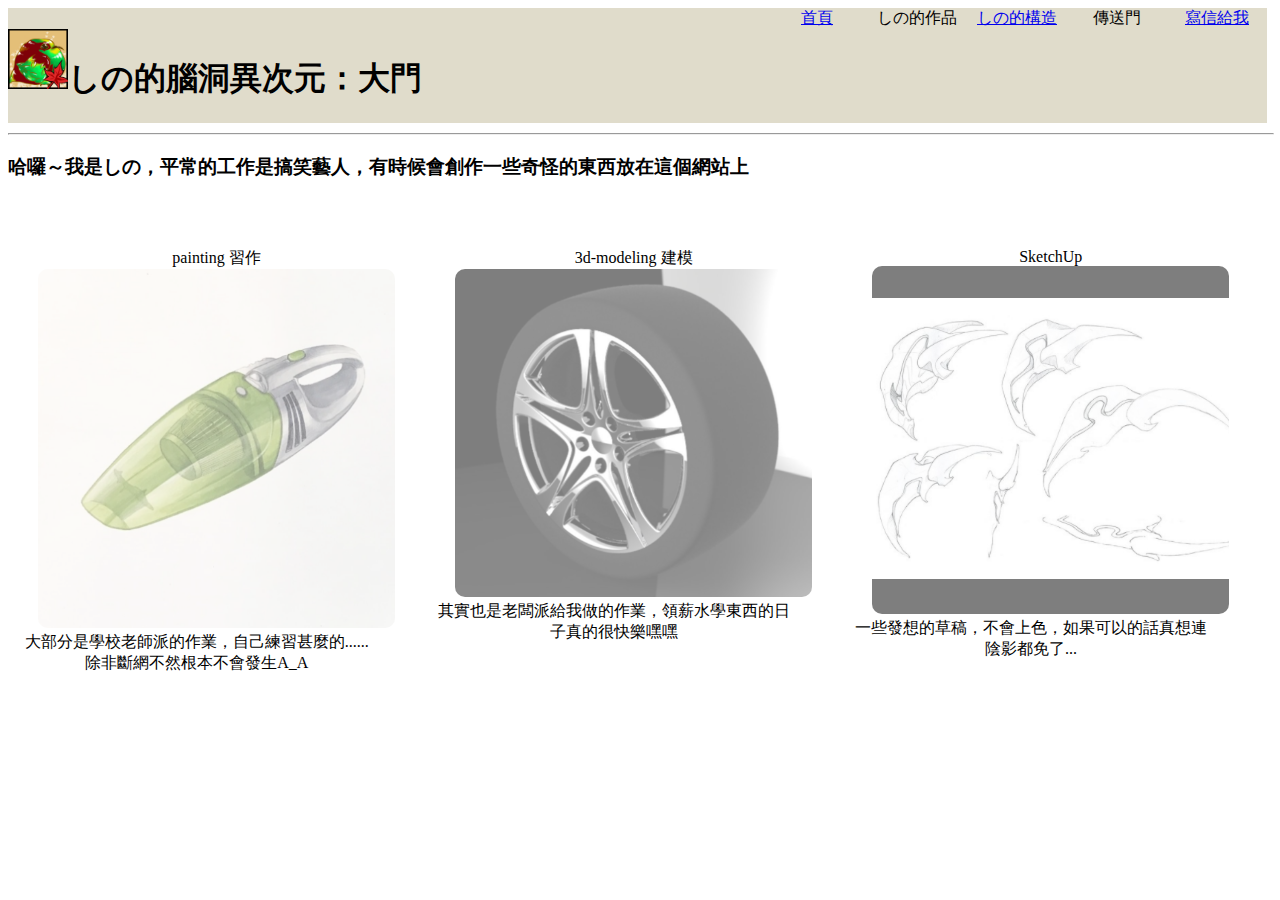
<file: shinonoSite/index.html>
<!DOCTYPE html>
<html lang="en">
<head>
    <meta charset="UTF-8">
    <meta http-equiv="X-UA-Compatible" content="IE=edge">
    <meta name="viewport" content="width=device-width, initial-scale=1.0">
    <title>しの的腦洞異次元：首頁</title>
    <link rel="stylesheet" href="mystyle.css">
</head>
<body>
    <div id="d1">
        <div><h1><img src="logo.gif" Height="60">しの的腦洞異次元：大門</h1></div>

        <div class="c1"><a href="contact.html" >寫信給我</a></div>

        <div class="c1">
            <div class="dropdown-menu">
                <span class="c1" tabindex="0">傳送門</span> <!--JAVA裡面的tab 的順序-->
                <ul>                                        <!--ul是隱藏狀態，span元件被點擊時會收到focus-->
                    <li><a href="links.html">我的最愛</a></li>
                    <li><a href="https://www.plurk.com/tomeru" target="_blank">PLURK</a></li>
                    <li><a href="https://www.instagram.com/bamboo_su231/" target="_blank">Instagram</a></li>
                    <li><a href="https://www.facebook.com/hsiaoyun.su.3" target="_blank">Facebook</a></li>
                    <li><a href="http://www.gavo.t.u-tokyo.ac.jp/ojad/zho/phrasing/index" target="_blank">OJAD</a></li>
                    <li><a href="https://youtu.be/496EHlJQ48A" target="_blank">Youtube</a></li>
                    <li><a href="https://steamcommunity.com/" target="_blank">STEAM</a></li>

                </ul>
            </div>
        </div>

        <div class="c1"><a href="about me.html" >しの的構造</a></div>

        <div class="c1">
            <div class="dropdown-menu">
                <span class="c1" tabindex="0">しの的作品</span> <!--JAVA裡面的tab 的順序-->
                <ul>                                        <!--ul是隱藏狀態，span元件被點擊時會收到focus-->
                    <li><a href="dowork01.html" >painting 習作</a></li>
                    <li><a href="dowork02.html" >3d-modeling 建模</a></li>
                    <li><a href="dowork03.html" >SketchUp 草稿</a></li>
                </ul>
            </div>
        </div>
        
        <div class="c1"><a href="index.html" >首頁</a></div>
    </div>

<br>
<hr>
<!--以下為內文-->

<h3>哈囉～我是しの，平常的工作是搞笑藝人，有時候會創作一些奇怪的東西放在這個網站上</h3>
<div class="indexoutline">
    painting 習作<br>
    <div><a href="dowork01.html" ><img src="images/1-1.png" class="indeximg"></a></div>
    <br>
    <P class="imgtxt">大部分是學校老師派的作業，自己練習甚麼的......除非斷網不然根本不會發生A_A</P>
</div>

<div class="indexoutline">
    3d-modeling 建模<br>
    <div><a href="dowork02.html" ><img src="images/2-4.png" class="indeximg"></a></div>
    <br>
    <p class="imgtxt">其實也是老闆派給我做的作業，領薪水學東西的日子真的很快樂嘿嘿</p>
</div>
<div class="indexoutline">
    SketchUp<br>
    <div><a href="dowork03.html" ><img src="images/3-1.png" class="indeximg"></a></div>
    <br>
    <p class="imgtxt">一些發想的草稿，不會上色，如果可以的話真想連陰影都免了...</p>
</div>

    
</body>
</html>
</file>
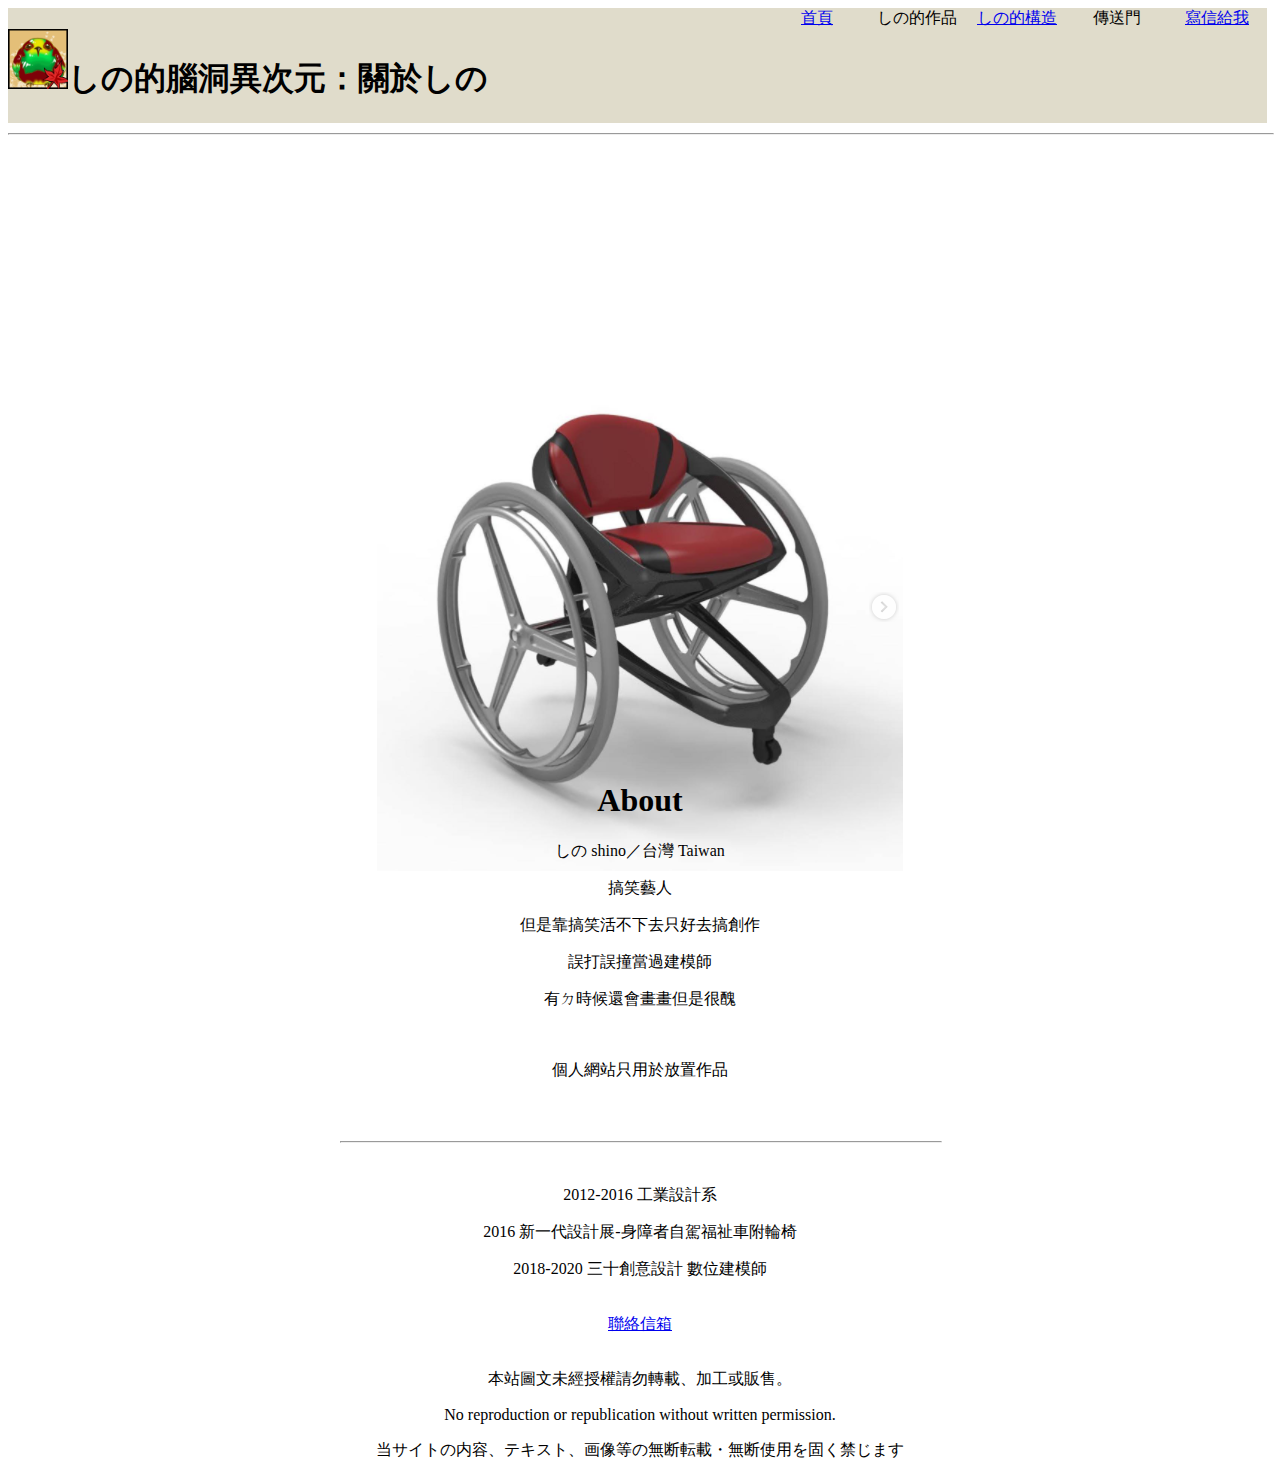
<file: shinonoSite/about me.html>
<!DOCTYPE html>
<html lang="en">
<head>
    <meta charset="UTF-8">
    <meta http-equiv="X-UA-Compatible" content="IE=edge">
    <meta name="viewport" content="width=device-width, initial-scale=1.0">
    <title>しの的腦洞異次元：關於我</title>
    <link rel="stylesheet" href="mystyle.css">
</head>
<body>

    <div id="d1">
        <div><h1><img src="logo.gif" Height="60">しの的腦洞異次元：關於しの</h1></div>

        <div class="c1"><a href="contact.html" >寫信給我</a></div>

        <div class="c1">
            <div class="dropdown-menu">
                <span class="c1" tabindex="0">傳送門</span> <!--JAVA裡面的tab 的順序-->
                <ul>                                        <!--ul是隱藏狀態，span元件被點擊時會收到focus-->
                    <li><a href="links.html">我的最愛</a></li>
                    <li><a href="https://www.plurk.com/tomeru" target="_blank">PLURK</a></li>
                    <li><a href="https://www.instagram.com/bamboo_su231/" target="_blank">Instagram</a></li>
                    <li><a href="https://www.facebook.com/hsiaoyun.su.3" target="_blank">Facebook</a></li>
                    <li><a href="http://www.gavo.t.u-tokyo.ac.jp/ojad/zho/phrasing/index" target="_blank">OJAD</a></li>
                    <li><a href="https://youtu.be/496EHlJQ48A" target="_blank">Youtube</a></li>
                    <li><a href="https://steamcommunity.com/" target="_blank">STEAM</a></li>

                </ul>
            </div>
        </div>
        <div class="c1"><a href="about me.html" >しの的構造</a></div>

        <div class="c1">
            <div class="dropdown-menu">
                <span class="c1" tabindex="0">しの的作品</span> <!--JAVA裡面的tab 的順序-->
                <ul>                                        <!--ul是隱藏狀態，span元件被點擊時會收到focus-->
                    <li><a href="dowork.html" >painting 習作</a></li>
                    <li><a href="dowork.html" >3d-modeling 建模</a></li>
                    <li><a href="dowork.html" >SketchUp 草稿</a></li>
                </ul>
            </div>
        </div>
        
        <div class="c1"><a href="index.html" >首頁</a></div>
    </div>

<br>
<hr>
<!--以下為內文-->
<div class="aboutimg"><img src="images/03.png"></div>
<br>
<div class="aboutext">
<h1>About</h1>
<p>しの shino／台灣 Taiwan</p>
<p>搞笑藝人</p> 
<p>但是靠搞笑活不下去只好去搞創作</p>
<p>誤打誤撞當過建模師</p>
<p>有ㄉ時候還會畫畫但是很醜</p>
​​<p>個人網站只用於放置作品</p>

<br>
​<br>
<hr>
​<br>

<p>​2012-2016  工業設計系</p>
<p>​2016  新一代設計展-身障者自駕福祉車附輪椅</p>
<p>2018-2020  三十創意設計 數位建模師</p>
<br>
<a href="mailto:bamboo2323231@gmail.com">聯絡信箱</a>
<br>
<br>

<p>本站圖文未經授權請勿轉載、加工或販售。</p>
<p>No reproduction or republication without written permission.</p>
<p>当サイトの内容、テキスト、画像等の無断転載・無断使用を固く禁じます</p>
</div>
</body>
</html>
</file>
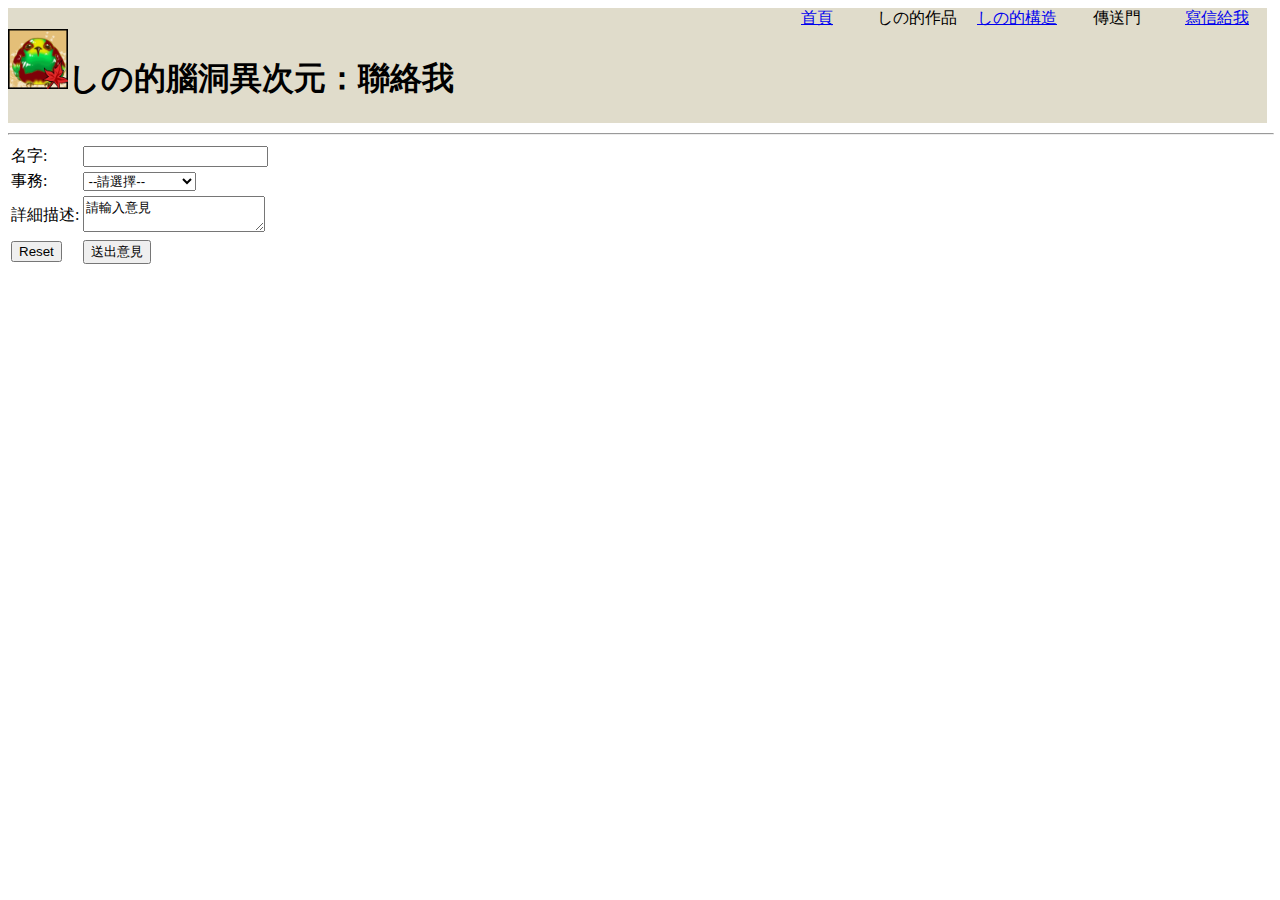
<file: shinonoSite/contact.html>
<!DOCTYPE html>
<html lang="en">
<head>
    <meta charset="UTF-8">
    <meta http-equiv="X-UA-Compatible" content="IE=edge">
    <meta name="viewport" content="width=device-width, initial-scale=1.0">
    <title>しの的腦洞異次元：聯絡我</title>
    <link rel="stylesheet" href="mystyle.css">
</head>
<body>
    <div id="d1">
        <div><h1><img src="logo.gif" Height="60">しの的腦洞異次元：聯絡我</h1></div>

        <div class="c1"><a href="contact.html" >寫信給我</a></div>

        <div class="c1">
            <div class="dropdown-menu">
                <span class="c1" tabindex="0">傳送門</span> <!--JAVA裡面的tab 的順序-->
                <ul>                                        <!--ul是隱藏狀態，span元件被點擊時會收到focus-->
                    <li><a href="links.html">我的最愛</a></li>
                    <li><a href="https://www.plurk.com/tomeru" target="_blank">PLURK</a></li>
                    <li><a href="https://www.instagram.com/bamboo_su231/" target="_blank">Instagram</a></li>
                    <li><a href="https://www.facebook.com/hsiaoyun.su.3" target="_blank">Facebook</a></li>
                    <li><a href="http://www.gavo.t.u-tokyo.ac.jp/ojad/zho/phrasing/index" target="_blank">OJAD</a></li>
                    <li><a href="https://youtu.be/496EHlJQ48A" target="_blank">Youtube</a></li>
                    <li><a href="https://steamcommunity.com/" target="_blank">STEAM</a></li>

                </ul>
            </div>
        </div>

        <div class="c1"><a href="about me.html" >しの的構造</a></div>

        <div class="c1">
            <div class="dropdown-menu">
                <span class="c1" tabindex="0">しの的作品</span> <!--JAVA裡面的tab 的順序-->
                <ul>                                        <!--ul是隱藏狀態，span元件被點擊時會收到focus-->
                    <li><a href="dowork.html" >painting 習作</a></li>
                    <li><a href="dowork.html" >3d-modeling 建模</a></li>
                    <li><a href="dowork.html" >SketchUp 草稿</a></li>
                </ul>
            </div>
        </div>
        
        <div class="c1"><a href="index.html" >首頁</a></div>
    </div>

<br>
<hr>
<!--以下為內文-->

<table>
    <tr>
        <td>
            名字:       <!--輸入文字方塊-->
        </td>
        <td>
            <input type="text" name="nickname">     <!--input不會有結束標籤--><!--name送到主機端的屬性是nickname-->
        </td>
    </tr>
    <tr>
        <td>
            事務:       <!--下拉選單-->
        </td>
        <td>
            <select name="city">
                <option>--請選擇--</option>
                <option value="1">想叫しの建模</option>
                <option value="2">想叫しの畫畫</option>
                <option value="3">想叫しの汪汪叫</option>
            </select>
        </td>
    </tr>
    <tr>
        <td>
            詳細描述:
        </td>
        <td>
            <textarea name="msg" row="5" cols="20">請輸入意見
            </textarea>
        </td>
     </tr>
    <tr>
        <td>
            <input type="reset" >      <!--value可以顯示按鈕文字，預設為"提交"-->
        </td>
        <td>
            <input type="submit" value="送出意見">      <!--value可以顯示按鈕文字，預設為"提交"-->
        </td>
    </tr>
</table>



</body>
</html>
</file>
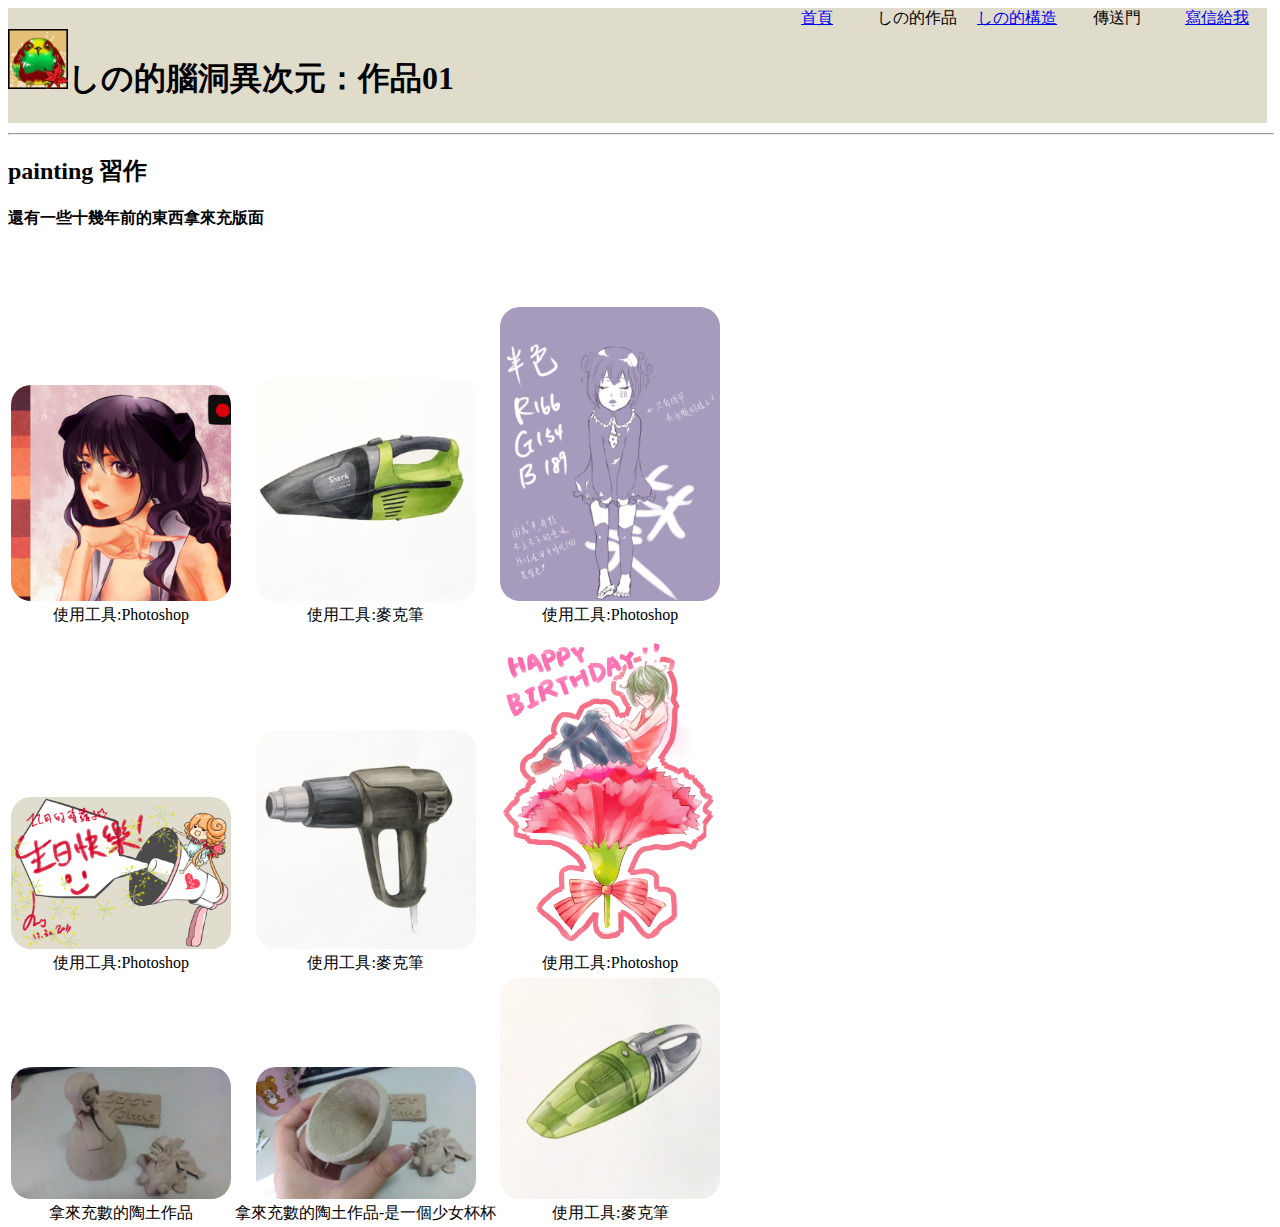
<file: shinonoSite/dowork01.html>
<!DOCTYPE html>
<html lang="en">
<head>
    <meta charset="UTF-8">
    <meta http-equiv="X-UA-Compatible" content="IE=edge">
    <meta name="viewport" content="width=device-width, initial-scale=1.0">
    <title>しの的腦洞異次元：作品01</title>
    <link rel="stylesheet" href="mystyle.css">
</head>
<body>
    <div id="d1">
        <div><h1><img src="logo.gif" Height="60">しの的腦洞異次元：作品01</h1></div>

        <div class="c1"><a href="contact.html" >寫信給我</a></div>

        <div class="c1">
            <div class="dropdown-menu">
                <span class="c1" tabindex="0">傳送門</span> <!--JAVA裡面的tab 的順序-->
                <ul>                                        <!--ul是隱藏狀態，span元件被點擊時會收到focus-->
                    <li><a href="links.html">我的最愛</a></li>
                    <li><a href="https://www.plurk.com/tomeru" target="_blank">PLURK</a></li>
                    <li><a href="https://www.instagram.com/bamboo_su231/" target="_blank">Instagram</a></li>
                    <li><a href="https://www.facebook.com/hsiaoyun.su.3" target="_blank">Facebook</a></li>
                    <li><a href="http://www.gavo.t.u-tokyo.ac.jp/ojad/zho/phrasing/index" target="_blank">OJAD</a></li>
                    <li><a href="https://youtu.be/496EHlJQ48A" target="_blank">Youtube</a></li>
                    <li><a href="https://steamcommunity.com/" target="_blank">STEAM</a></li>

                </ul>
            </div>
        </div>

        <div class="c1"><a href="about me.html" >しの的構造</a></div>

        <div class="c1">
            <div class="dropdown-menu">
                <span class="c1" tabindex="0">しの的作品</span> <!--JAVA裡面的tab 的順序-->
                <ul>                                        <!--ul是隱藏狀態，span元件被點擊時會收到focus-->
                    <li><a href="dowork01.html" >painting 習作</a></li>
                    <li><a href="dowork02.html" >3d-modeling 建模</a></li>
                    <li><a href="dowork03.html" >SketchUp 草稿</a></li>
                </ul>
            </div>
        </div>
        
        <div class="c1"><a href="index.html" >首頁</a></div>
    </div>

<br>
<hr>
<!--以下為內文-->
<h2>painting 習作</h2>
<h4>還有一些十幾年前的東西拿來充版面</h4>
<br>
<br>
<br>

<div> 
<table >
    <tr>
        <td align="center" valign="bottom">
            <img src="images/1-2.png" width="220"  class="doimg"><br>
            使用工具:Photoshop
        </td>
        <td align="center" valign="bottom">
            <img src="images/1-3.png" width="220" class="doimg"><br>
            使用工具:麥克筆
        </td>
        <td align="center" valign="bottom">
            <img src="images/1-4.png" width="220" class="doimg"><br>
            使用工具:Photoshop
        </td>
    </tr>
    <tr>
        <td align="center" valign="bottom">
            <img src="images/1-5.png" width="220" class="doimg"><br>
            使用工具:Photoshop
        </td>
        <td align="center" valign="bottom">
            <img src="images/1-6.png" width="220" class="doimg"><br>
            使用工具:麥克筆
        </td>
        <td align="center" valign="bottom">
            <img src="images/1-7.png" width="220" class="doimg"><br>
            使用工具:Photoshop
        </td>
    </tr>
    <tr>
        <td align="center" valign="bottom">
            <img src="images/1-8.jpg" width="220" class="doimg"><br>
            拿來充數的陶土作品
        </td>
        <td align="center" valign="bottom">
            <img src="images/1-9.jpg" width="220" class="doimg"><br>
            拿來充數的陶土作品-是一個少女杯杯
        </td>
        <td align="center" valign="bottom">
            <img src="images/1-1.png" width="220" class="doimg"><br>
            使用工具:麥克筆
        </td>
    </tr>
</table>
</div>
</body>
</html>
</file>
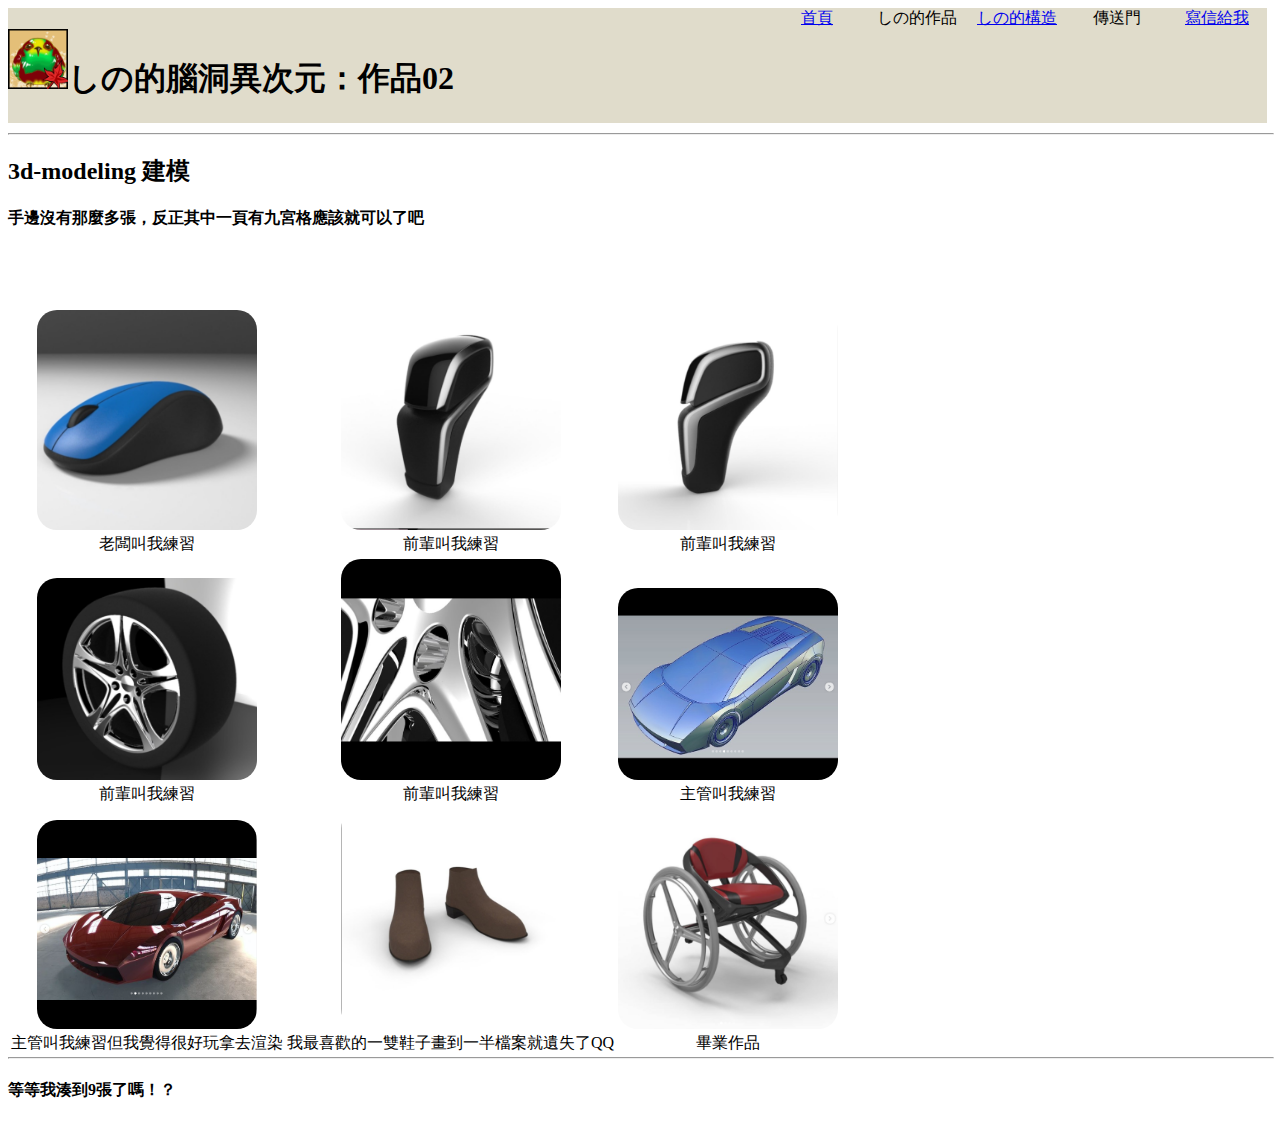
<file: shinonoSite/dowork02.html>
<!DOCTYPE html>
<html lang="en">
<head>
    <meta charset="UTF-8">
    <meta http-equiv="X-UA-Compatible" content="IE=edge">
    <meta name="viewport" content="width=device-width, initial-scale=1.0">
    <title>しの的腦洞異次元：作品02</title>
    <link rel="stylesheet" href="mystyle.css">
</head>
<body>
    <div id="d1">
        <div><h1><img src="logo.gif" Height="60">しの的腦洞異次元：作品02</h1></div>

        <div class="c1"><a href="contact.html" >寫信給我</a></div>

        <div class="c1">
            <div class="dropdown-menu">
                <span class="c1" tabindex="0">傳送門</span> <!--JAVA裡面的tab 的順序-->
                <ul>                                        <!--ul是隱藏狀態，span元件被點擊時會收到focus-->
                    <li><a href="links.html">我的最愛</a></li>
                    <li><a href="https://www.plurk.com/tomeru" target="_blank">PLURK</a></li>
                    <li><a href="https://www.instagram.com/bamboo_su231/" target="_blank">Instagram</a></li>
                    <li><a href="https://www.facebook.com/hsiaoyun.su.3" target="_blank">Facebook</a></li>
                    <li><a href="http://www.gavo.t.u-tokyo.ac.jp/ojad/zho/phrasing/index" target="_blank">OJAD</a></li>
                    <li><a href="https://youtu.be/496EHlJQ48A" target="_blank">Youtube</a></li>
                    <li><a href="https://steamcommunity.com/" target="_blank">STEAM</a></li>

                </ul>
            </div>
        </div>

        <div class="c1"><a href="about me.html" >しの的構造</a></div>

        <div class="c1">
            <div class="dropdown-menu">
                <span class="c1" tabindex="0">しの的作品</span> <!--JAVA裡面的tab 的順序-->
                <ul>                                        <!--ul是隱藏狀態，span元件被點擊時會收到focus-->
                    <li><a href="dowork01.html" >painting 習作</a></li>
                    <li><a href="dowork02.html" >3d-modeling 建模</a></li>
                    <li><a href="dowork03.html" >SketchUp 草稿</a></li>
                </ul>
            </div>
        </div>
        
        <div class="c1"><a href="index.html" >首頁</a></div>
    </div>

<br>
<hr>
<!--以下為內文-->
<h2>3d-modeling 建模</h2>
<h4>手邊沒有那麼多張，反正其中一頁有九宮格應該就可以了吧</h4>
<br>
<br>
<br>

<div> 
<table >
    <tr>
        <td align="center" valign="bottom">
            <img src="images/2-1.png" width="220"  class="doimg"><br>
            老闆叫我練習
        </td>
        <td align="center" valign="bottom">
            <img src="images/2-2.png" width="220" class="doimg"><br>
            前輩叫我練習
        </td>
        <td align="center" valign="bottom">
            <img src="images/2-3.png" width="220" class="doimg"><br>
            前輩叫我練習
        </td>
    </tr>
    <tr>
        <td align="center" valign="bottom">
            <img src="images/2-4.png" width="220" class="doimg"><br>
            前輩叫我練習
        </td>
        <td align="center" valign="bottom">
            <img src="images/2-5.png" width="220" class="doimg"><br>
            前輩叫我練習
        </td>
        <td align="center" valign="bottom">
            <img src="images/2-6.png" width="220" class="doimg"><br>
            主管叫我練習
        </td>
    </tr>
    <tr>
        <td align="center" valign="bottom">
            <img src="images/2-7.png" width="220" class="doimg"><br>
            主管叫我練習但我覺得很好玩拿去渲染
        </td>
        <td align="center" valign="bottom">
            <img src="images/2-8.png" width="220" class="doimg"><br>
            我最喜歡的一雙鞋子畫到一半檔案就遺失了QQ
        </td>
        <td align="center" valign="bottom">
            <img src="images/03.png" width="220" class="doimg"><br>
            畢業作品
        </td>
    </tr>
</table>
</div>
<br>
<br>
<br>
<hr>

<h4>等等我湊到9張了嗎！？</h4>

</body>
</html>
</file>
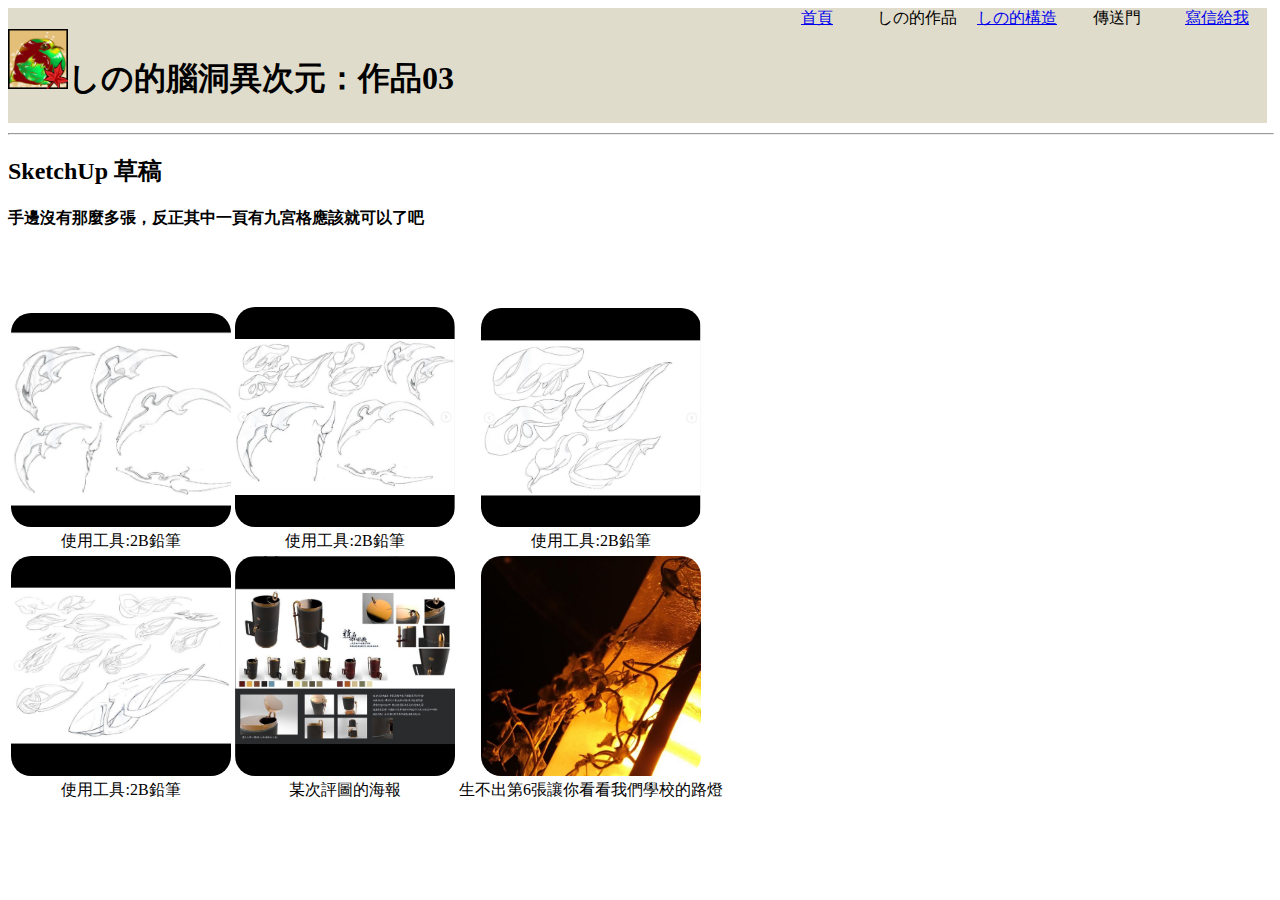
<file: shinonoSite/dowork03.html>
<!DOCTYPE html>
<html lang="en">
<head>
    <meta charset="UTF-8">
    <meta http-equiv="X-UA-Compatible" content="IE=edge">
    <meta name="viewport" content="width=device-width, initial-scale=1.0">
    <title>しの的腦洞異次元：作品03</title>
    <link rel="stylesheet" href="mystyle.css">
</head>
<body>
    <div id="d1">
        <div><h1><img src="logo.gif" Height="60">しの的腦洞異次元：作品03</h1></div>

        <div class="c1"><a href="contact.html" >寫信給我</a></div>

        <div class="c1">
            <div class="dropdown-menu">
                <span class="c1" tabindex="0">傳送門</span> <!--JAVA裡面的tab 的順序-->
                <ul>                                        <!--ul是隱藏狀態，span元件被點擊時會收到focus-->
                    <li><a href="links.html">我的最愛</a></li>
                    <li><a href="https://www.plurk.com/tomeru" target="_blank">PLURK</a></li>
                    <li><a href="https://www.instagram.com/bamboo_su231/" target="_blank">Instagram</a></li>
                    <li><a href="https://www.facebook.com/hsiaoyun.su.3" target="_blank">Facebook</a></li>
                    <li><a href="http://www.gavo.t.u-tokyo.ac.jp/ojad/zho/phrasing/index" target="_blank">OJAD</a></li>
                    <li><a href="https://youtu.be/496EHlJQ48A" target="_blank">Youtube</a></li>
                    <li><a href="https://steamcommunity.com/" target="_blank">STEAM</a></li>

                </ul>
            </div>
        </div>

        <div class="c1"><a href="about me.html" >しの的構造</a></div>

        <div class="c1">
            <div class="dropdown-menu">
                <span class="c1" tabindex="0">しの的作品</span> <!--JAVA裡面的tab 的順序-->
                <ul>                                        <!--ul是隱藏狀態，span元件被點擊時會收到focus-->
                    <li><a href="dowork01.html" >painting 習作</a></li>
                    <li><a href="dowork02.html" >3d-modeling 建模</a></li>
                    <li><a href="dowork03.html" >SketchUp 草稿</a></li>
                </ul>
            </div>
        </div>
        
        <div class="c1"><a href="index.html" >首頁</a></div>
    </div>

<br>
<hr>
<!--以下為內文-->
<h2>SketchUp 草稿</h2>
<h4>手邊沒有那麼多張，反正其中一頁有九宮格應該就可以了吧</h4>
<br>
<br>
<br>

<div> 
<table >
    <tr>
        <td align="center" valign="bottom">
            <img src="images/3-1.png" width="220"  class="doimg"><br>
            使用工具:2B鉛筆
        </td>
        <td align="center" valign="bottom">
            <img src="images/3-2.png" width="220" class="doimg"><br>
            使用工具:2B鉛筆
        </td>
        <td align="center" valign="bottom">
            <img src="images/3-3.png" width="220" class="doimg"><br>
            使用工具:2B鉛筆
        </td>
    </tr>
    <tr>
        <td align="center" valign="bottom">
            <img src="images/3-4.png" width="220" class="doimg"><br>
            使用工具:2B鉛筆
        </td>
        <td align="center" valign="bottom">
            <img src="images/3-5.png" width="220" class="doimg"><br>
            某次評圖的海報
        </td>
        <td align="center" valign="bottom">
            <img src="images/3-6.jpg" width="220" class="doimg"><br>
            生不出第6張讓你看看我們學校的路燈
        </td>
    </tr>
</table>
</div>
</body>
</html>
</file>
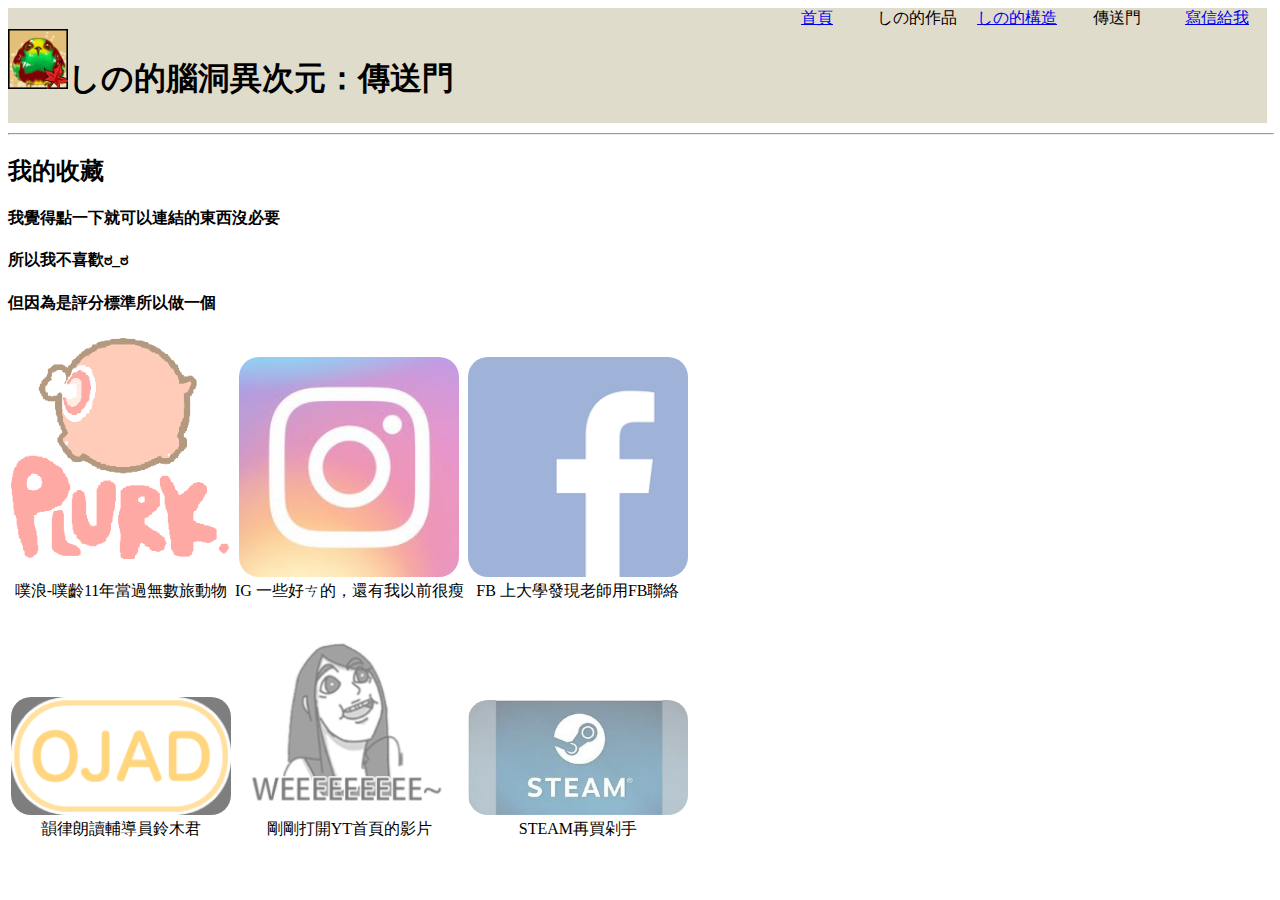
<file: shinonoSite/links.html>
<!DOCTYPE html>
<html lang="en">
<head>
    <meta charset="UTF-8">
    <meta http-equiv="X-UA-Compatible" content="IE=edge">
    <meta name="viewport" content="width=device-width, initial-scale=1.0">
    <title>しの的腦洞異次元：我的收藏</title>
    <link rel="stylesheet" href="mystyle.css">
</head>
<body>
    <div id="d1">
        <div><h1><img src="logo.gif" Height="60">しの的腦洞異次元：傳送門</h1></div>

        <div class="c1"><a href="contact.html" >寫信給我</a></div>

        <div class="c1">
            <div class="dropdown-menu">
                <span class="c1" tabindex="0">傳送門</span> <!--JAVA裡面的tab 的順序-->
                <ul>                                        <!--ul是隱藏狀態，span元件被點擊時會收到focus-->
                    <li><a href="links.html">我的最愛</a></li>
                    <li><a href="https://www.plurk.com/tomeru" target="_blank">PLURK</a></li>
                    <li><a href="https://www.instagram.com/bamboo_su231/" target="_blank">Instagram</a></li>
                    <li><a href="https://www.facebook.com/hsiaoyun.su.3" target="_blank">Facebook</a></li>
                    <li><a href="http://www.gavo.t.u-tokyo.ac.jp/ojad/zho/phrasing/index" target="_blank">OJAD</a></li>
                    <li><a href="https://youtu.be/496EHlJQ48A" target="_blank">Youtube</a></li>
                    <li><a href="https://steamcommunity.com/" target="_blank">STEAM</a></li>

                </ul>
            </div>
        </div>

        <div class="c1"><a href="about me.html" >しの的構造</a></div>

        <div class="c1">
            <div class="dropdown-menu">
                <span class="c1" tabindex="0">しの的作品</span> <!--JAVA裡面的tab 的順序-->
                <ul>                                        <!--ul是隱藏狀態，span元件被點擊時會收到focus-->
                    <li><a href="dowork01.html" >painting 習作</a></li>
                    <li><a href="dowork02.html" >3d-modeling 建模</a></li>
                    <li><a href="dowork03.html" >SketchUp 草稿</a></li>
                </ul>
            </div>
        </div>
        
        <div class="c1"><a href="index.html" >首頁</a></div>
    </div>

<br>
<hr>
<!--以下為內文-->

<h2>我的收藏</h2>
<h4>我覺得點一下就可以連結的東西沒必要</h4>
<h4>所以我不喜歡ಠ_ಠ</h4>
<h4>但因為是評分標準所以做一個</h4>


<div> 
    <table >
        <tr>
            <td align="center" valign="bottom">
            <a href="https://www.plurk.com/tomeru"><img src="images/PLURK.png" width="220" class="linkimg"></a><br>
            <br>
            噗浪-噗齡11年當過無數旅動物
            </td>
            <td align="center" valign="bottom">
            <a href="https://www.instagram.com/bamboo_su231/"><img src="images/IG.jpg" width="220" class="linkimg"></a><br>
            IG 一些好ㄘ的，還有我以前很瘦
            </td>
            <td align="center" valign="bottom">
            <a href="https://www.facebook.com/hsiaoyun.su.3"><img src="images/FB.png" width="220" class="linkimg"></a><br>
            FB 上大學發現老師用FB聯絡
            </td>
        </tr>
        <tr>
            <td align="center" valign="bottom">
            <a href="http://www.gavo.t.u-tokyo.ac.jp/ojad/zho/phrasing/index"><img src="images/OJAD.png" width="220" class="linkimg"></a><br>
            韻律朗讀輔導員鈴木君
            </td>
            <td align="center" valign="bottom">
            <a href="https://youtu.be/496EHlJQ48A"><img src="images/sticker.png" width="220" class="linkimg"></a><br>
            剛剛打開YT首頁的影片
            </td>
            <td align="center" valign="bottom">
            <a href="https://steamcommunity.com/"><img src="images/STEAM.jpg" width="220" class="linkimg"></a><br>
            STEAM再買剁手
            </td>
        </tr>
    </table>
    </div>


</body>
</html>
</file>
<file: shinonoSite/mystyle.css>
/*用來做點擊才顯示的選單*/
.dropdown-menu {
  position: relative;
}

.dropdown-menu > ul {     /*ul元件平常不顯示*/
  background-color: rgb(156, 155, 175);
  width: 130px;
  position: absolute;
  z-index: 1;          /*堆疊:圖在前*/
  display: none;
}
.dropdown-menu > ul:hover {
  display:block;          /*讓ul元件在span:focus消失的情況下還能繼續顯示*/
    }

.dropdown-menu > span:focus ~ ul {        /*兄弟選擇器(A ~ B):選擇A之後所有同級的B元素*/
  display: block;
}


div{
    float: left;
    text-align:center;
    align-items: center;
}

/*頁首上面選單的id*/
#d1{
  background-color: rgb(224, 220, 203);
  width:calc(100% - 5px);
  margin-bottom: 10px;
  align-items: center;
}
/*頁首右上角連結的class*/
.c1{
  height:40px;
  align-items: center;
  width: 100px;
  float: right;  
}

/*橫線*/
hr{
    size:8px;
    align-items: center;
    width:100%;
    clear:both;
  }



/*首頁 圖片外框的class*/
.indexoutline{
  margin-top: 50px;
  text-align: center;
  width: calc(33% - 20px);
  margin-left: 10px;
  margin-right: 10px;
}
/*首頁 圖片本身的class*/
.indeximg{
  opacity: 0.5; 
  border-radius: 10px;
  text-align: center;
  align-items: center;
  width: 90%;
}
.indeximg:hover{
  opacity: 1; 
}
.imgtxt{
  border-radius: 10px;
  text-align: center;
  align-items: center;
  width: 90%;
}

/*關於我 圖片的class*/
.aboutimg{
  float: none;
  position: absolute;
  width: 600px;
  height: 600px;
  top: 55%;
  left: 50%;
  margin: -150px 0 0 -300px;
}
.aboutext{
  position: relative;
  width: 600px;
  left: 50%;
  top: 750px;
  margin: -150px 0 0 -300px;
}

/*作品 圖片外框的class*/
.dooutline{
  text-align: center;
  width: calc(33% - 20px);
  margin-left: 10px;
  margin-right: 10px;
}

/*作品 圖片本身的class*/
.doimg{
  border-radius: 20px;
  text-align: center;
  align-items: center;
  width: 120;
}

/*LINK 圖片本身的class*/
.linkimg{
  opacity: 0.5; 
  border-radius: 20px;
  text-align: center;
  align-items: center;
  width: 120;
}
.linkimg:hover{
  opacity: 1; 
}
</file>
